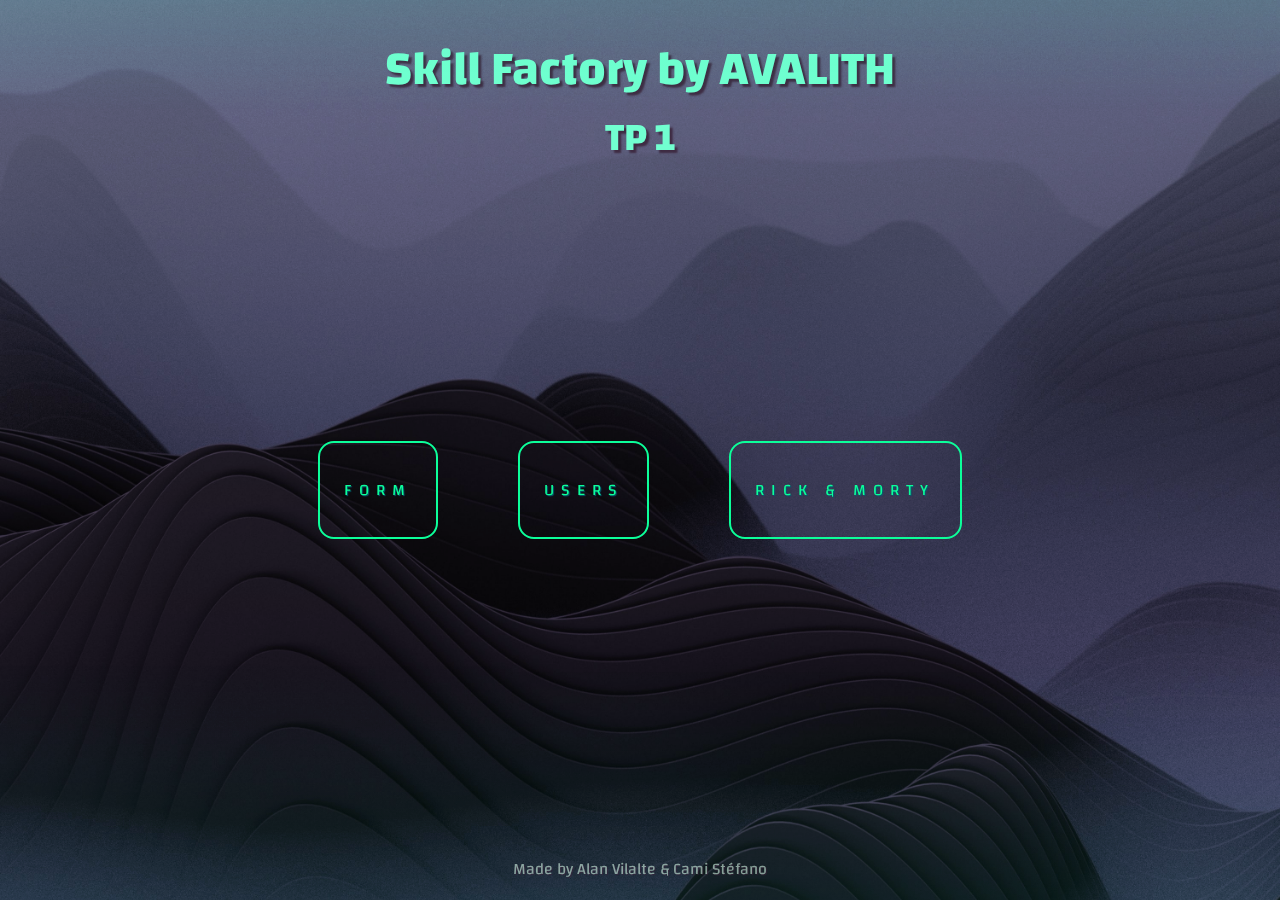
<file: index.html>
<!DOCTYPE html>
<html lang="en">

<head>
  <meta charset="UTF-8" />
  <meta http-equiv="X-UA-Compatible" content="IE=edge" />
  <meta name="viewport" content="width=device-width, initial-scale=1.0" />
  <link rel="stylesheet" href="./styles/styles.css" />
  <link rel="icon" type="image/x-icon" href="/images/favicon.ico">
  <title>TP 1 - Skill Factory</title>
</head>

<body>
  <div class="upper-gradient"></div>
  <div class="bg-img"></div>
  <header>
    <h1>Skill Factory by AVALITH</h1>
    <h2>TP 1</h2>
  </header>
  <section class="btn-container">
    <a class="main-btn" href="./pages/form.html">FORM</a>
    <a class="main-btn" href="./pages/users.html">USERS</a>
    <a class="main-btn" href="./pages/cards.html">RICK & MORTY</a>
  </section>

  <footer>
    <p class="footer-text">Made by Alan Vilalte & Cami Stéfano</p>
  </footer>
</body>

</html>
</file>
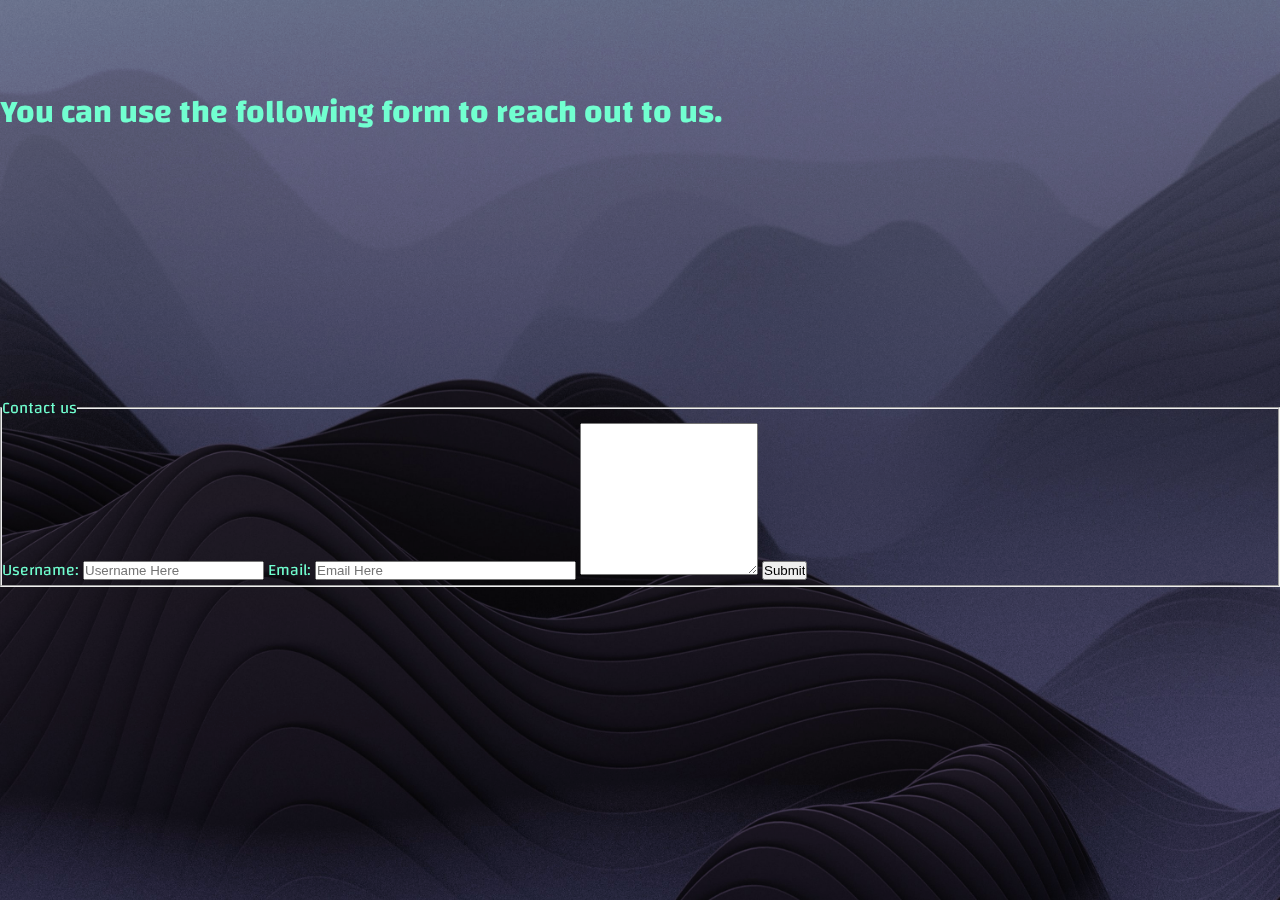
<file: pages/form.html>
<!DOCTYPE html>
<html lang="en">

<head>
  <meta charset="UTF-8" />
  <meta http-equiv="X-UA-Compatible" content="IE=edge" />
  <meta name="viewport" content="width=device-width, initial-scale=1.0" />
  <link rel="stylesheet" href="../styles/styles.css" />
  <title>Get in touch</title>
</head>

<body>
  <div class="bg-img"></div>
  <section>
    <h1 class="h1-form">
      You can use the following form to reach out to us.</h1>
  </section>

  <section class="section-form">
    <form method="post" action="mailto:camilavictoriastefano@gmail.com">
      <fieldset>
        <legend>Contact us</legend>
        <label for="uname">Username:</label>
        <input type="text" id="uname" name="uname" placeholder="Username Here">
        <label for="email">Email:</label>
        <input type="email" id="email" placeholder="Email Here" size="30" minlength="3" maxlength="64" required>
        <textarea name="message" rows="10"></textarea>
        <input class="btn-form" type="submit" value="Submit">
      </fieldset>
    </form>
  </section>
</body>

</html>
</file>
<file: styles/styles.css>
@import url("https://fonts.googleapis.com/css2?family=Changa:wght@200;300;400;500&display=swap");

* {
  margin: 0;
  padding: 0;
  box-sizing: border-box;
  --aquamarine: rgba(113, 255, 208, 1);
  --medium-spring-green: rgba(12, 255, 154, 1);
  --blue-sapphire: rgba(4, 92, 114, 1);
  --dark-purple: rgba(62, 43, 66, 1);
  --royal-purple: rgba(128, 76, 158, 1);
  --medium-purple: rgba(164, 115, 255, 1);
}

body {
  display: grid;
  grid-template-rows: 10rem 1fr 5rem;
  height: 100vh;
  align-items: center;
  background: url(../images/mountains-bg.jpg);
  background-size: cover;
  background-position: fixed;
  background-repeat: no-repeat;
  color: var(--aquamarine);
  font-family: "Changa", sans-serif;
  padding: 2rem 0rem;
  position: relative;
}

.bg-img {
  background: linear-gradient(var(--dark-purple), var(--royal-purple));
  mix-blend-mode: overlay;
  min-width: 100%;
  min-height: 100%;
  position: absolute;
  opacity: 0.4;
  z-index: -5;
}

header {
  width: 100%;
  height: auto;
  display: flex;
  flex-direction: column;
  justify-content: center;
  align-items: center;
  gap: 0.7rem;
  text-shadow: 3px 3px 2px var(--dark-purple);
}

header h1 {
  font-size: 3rem;
  line-height: 2.5rem;
}

header h2 {
  font-size: 2.5rem;
}

.btn-container {
  display: flex;
  align-items: center;
  height: auto;
  justify-content: center;
  gap: 5rem;
  /* border: 2px solid black; */
}

.main-btn {
  background: none;
  display: flex;
  justify-content: center;
  align-items: center;
  padding: 2rem 1.5rem;
  border: 2px solid var(--medium-spring-green);
  color: var(--medium-spring-green);
  border-radius: 1rem;
  cursor: pointer;
  font-size: 1rem;
  text-shadow: 1px 1px 1px var(--blue-sapphire);
  letter-spacing: 0.45rem;
}

a {
  text-decoration: none;
}

.main-btn:hover {
  background: linear-gradient(rgba(255, 255, 255, 0), rgba(12, 255, 154, 0.3));
  transition: 2s;
}

.upper-gradient {
  color: rgb(212, 255, 235);
  opacity: 0.7;
  width: 100vw;
  height: 7rem;
  top: 0;
  position: fixed;
  z-index: 1;
  background: linear-gradient(rgba(12, 255, 182, 0.1), rgba(0, 0, 0, 0));
}

footer {
  display: flex;
  text-shadow: 1px 1px 1px var(--dark-purple);
  justify-content: center;
  padding: 1rem;
  align-items: flex-end;
  color: rgb(212, 255, 235);
  opacity: 0.6;
  width: 100vw;
  height: 15rem;
  bottom: 0;
  left: 0;
  position: fixed;
  z-index: 5;
  background: linear-gradient(rgba(0, 0, 0, 0), rgba(12, 255, 182, 0.12));
}

@media (max-width: 750px) {
  body {
    grid-template-rows: 5rem 1fr 3rem;
    padding: 1.5rem 0.5rem;
  }

  .btn-container {
    flex-direction: column;
    gap: 1.5rem;
  }

  header {
    align-items: center;
    gap: 0rem;
  }

  header h1 {
    font-size: 2rem;
    text-align: center;
  }

  header h2 {
    font-size: 2rem;
  }
}
</file>
